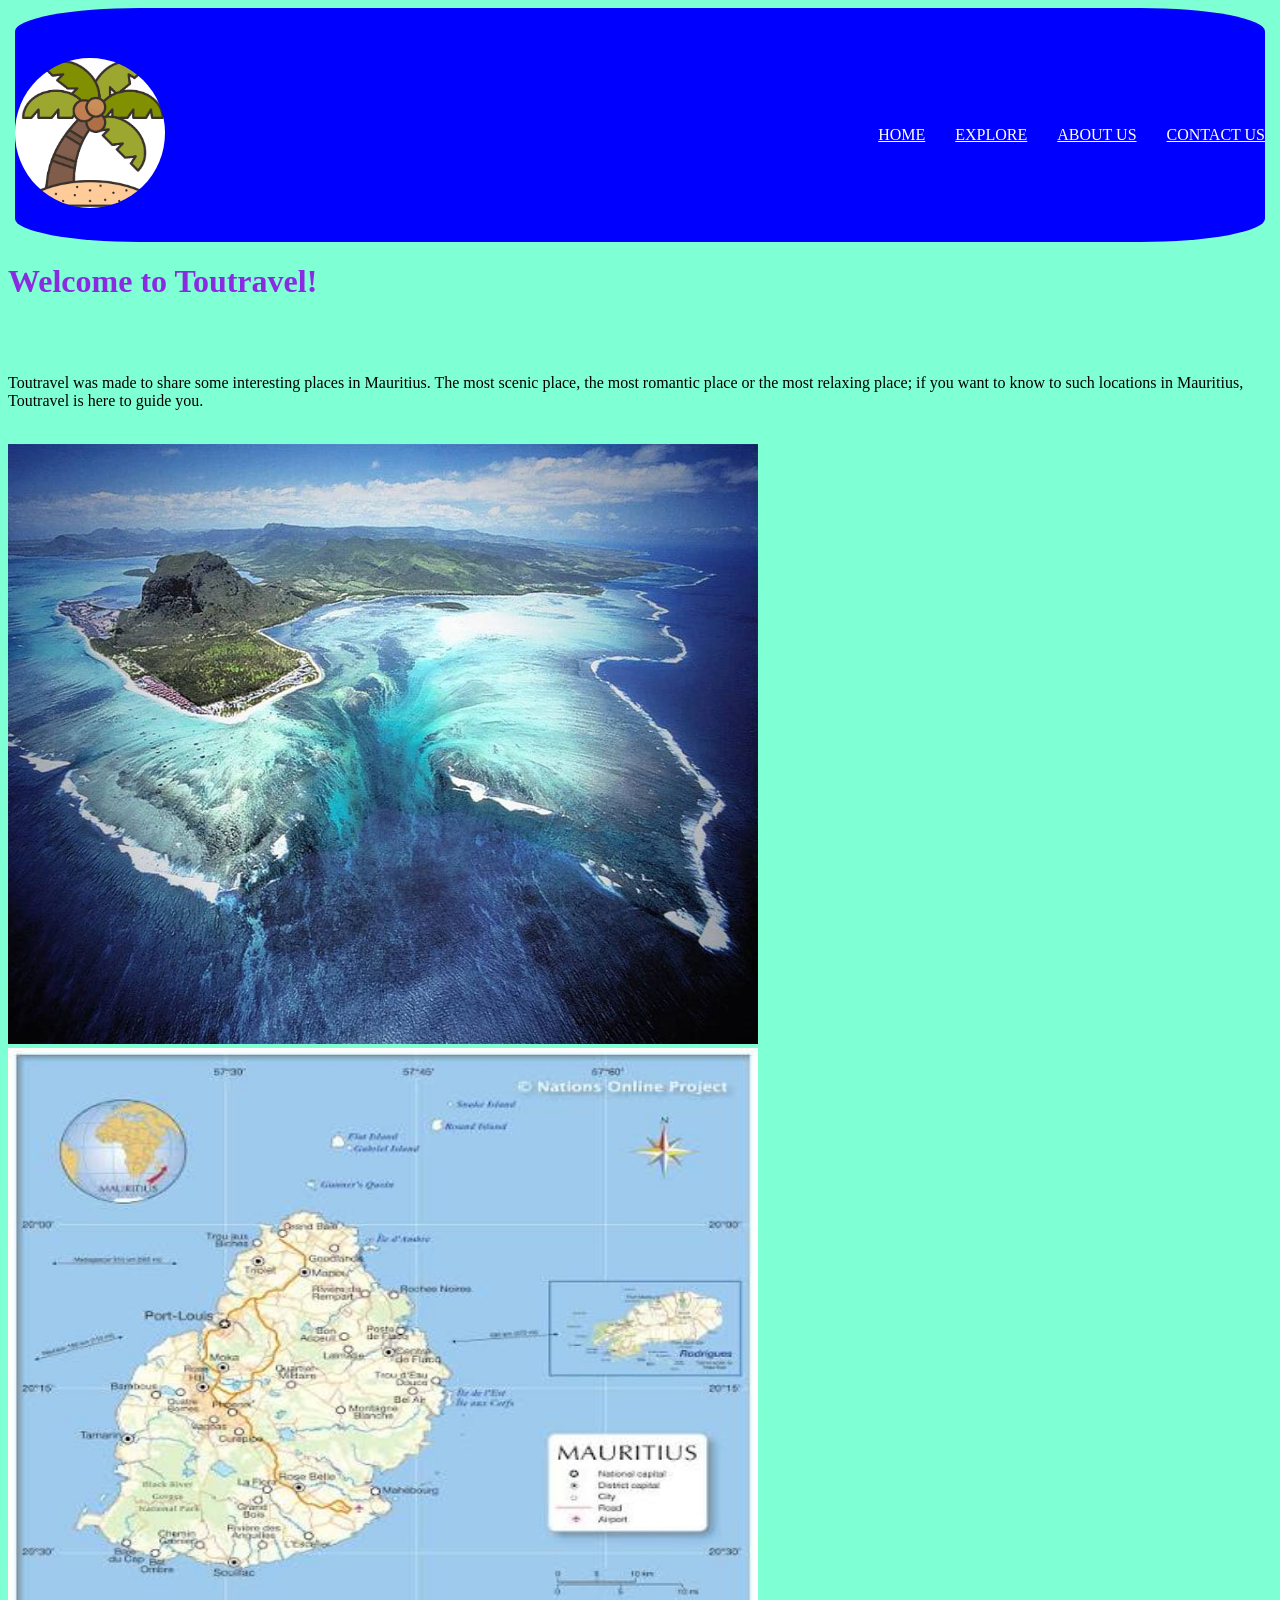
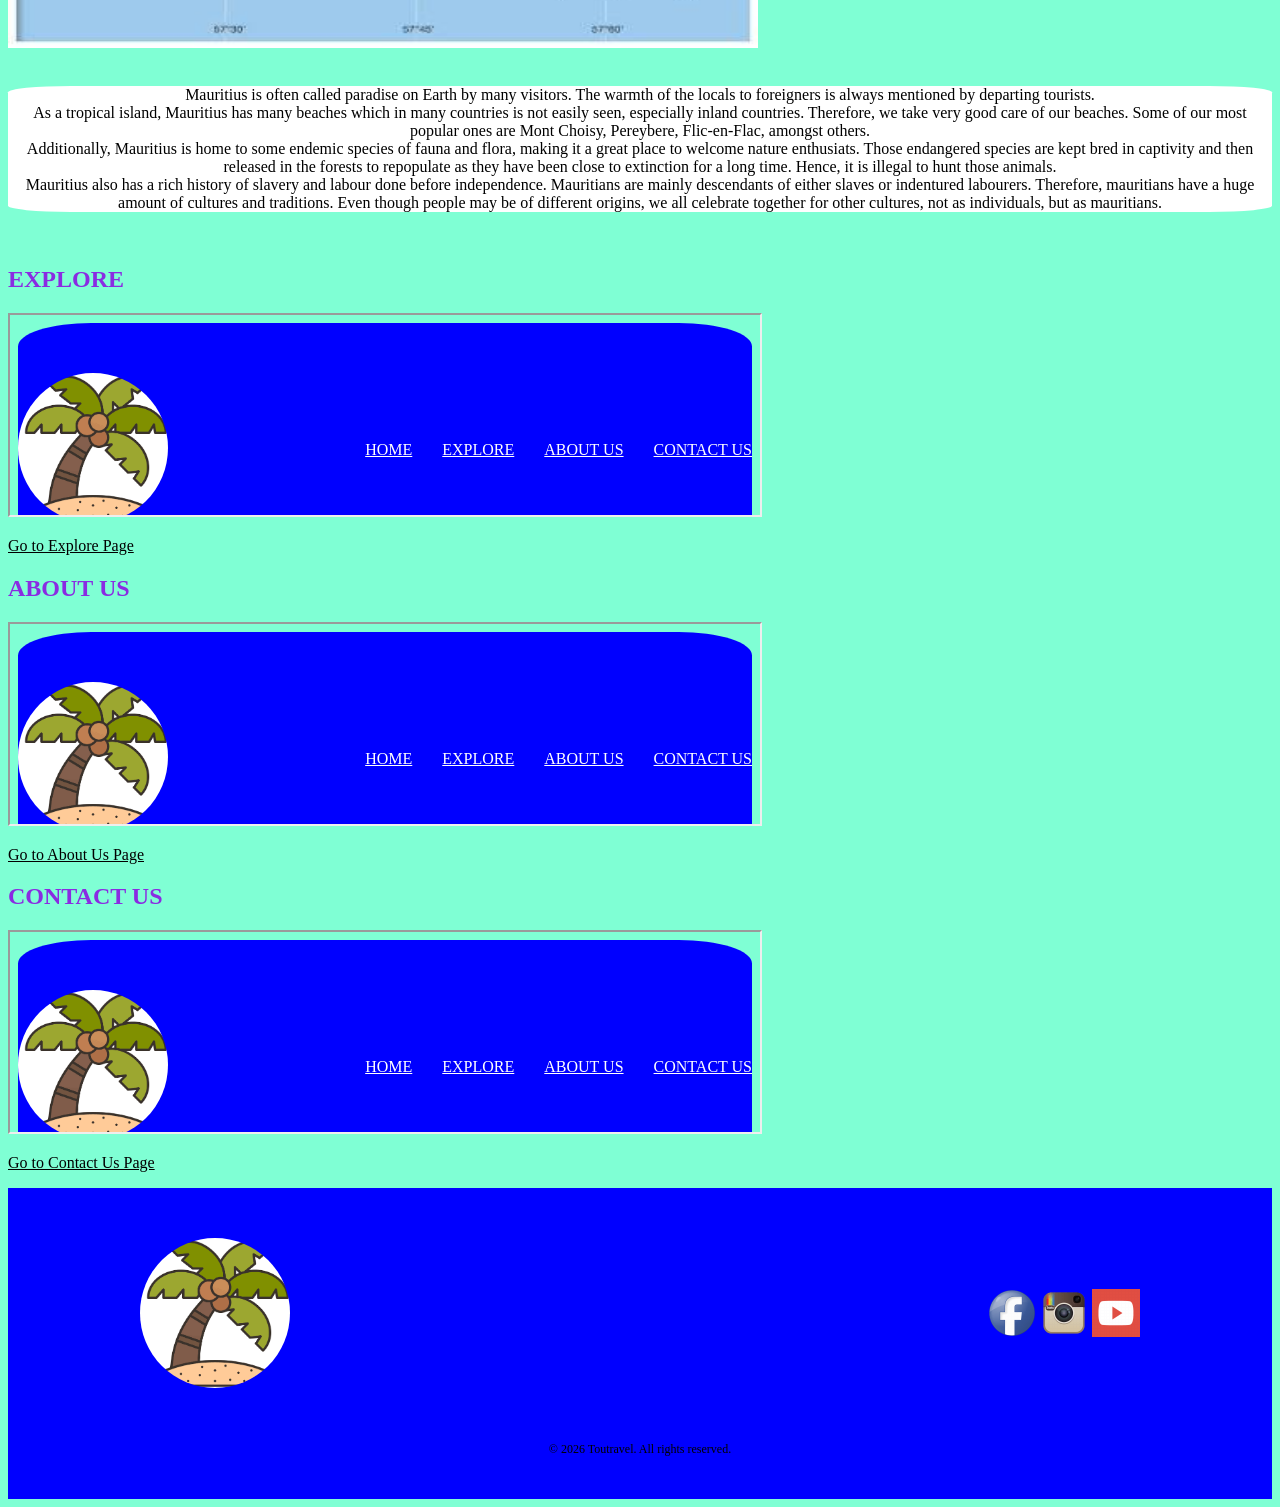
<file: index.html>
<!DOCTYPE html>
    <html lang="en">
        <head>
            <meta charset="UTF-8">
            <meta name="viewport" content="width=device-width, initial-scale=1.0">
            <title>Toutravel</title>
            <link rel="icon" type="image" href="page_Icon_Image.png">
            <link rel="stylesheet" href="styles.css">
        </head>
        <main>
            <header>

                <div class="LOGO">
                    <a href="index.html">
                        <img src="page_Icon_Image.png" alt="Logo">
                    </a>
                </div>
                <nav class="nav-links">
                    <a href="index.html" class="links">HOME</a>
                    <a href="explore.html" class="links">EXPLORE</a>
                    <a href="about.html" class="links">ABOUT US</a>
                    <a href="contact.html" class="links">CONTACT US</a>
                </nav>
            </header>
            <body>
                <h1>Welcome to Toutravel!</h1><br>
                <br>
                <article class="Mauritius">
                    <p>
                        Toutravel was made to share some interesting places in Mauritius.
                        The most scenic place, the most romantic place or the most relaxing place; if you want to know to such locations in Mauritius, Toutravel is here to guide you.
                    </p><br>
                    <img src="mau_pic_1.jpg">
                    <img src="mau_pic_2.jpg"><br>
                    <br>
                    <p class="description">
                        Mauritius is often called paradise on Earth by many visitors. The warmth of the locals to foreigners is always mentioned by departing tourists.<br>
                        As a tropical island, Mauritius has many beaches which in many countries is not easily seen, especially inland countries.
                        Therefore, we take very good care of our beaches. Some of our most popular ones are Mont Choisy, Pereybere, Flic-en-Flac, amongst others.<br>
                        Additionally, Mauritius is home to some endemic species of fauna and flora, making it a great place to welcome nature enthusiats.
                        Those endangered species are kept bred in captivity and then released in the forests to repopulate as they have been close to extinction for a long time.
                        Hence, it is illegal to hunt those animals.<br>
                        Mauritius also has a rich history of slavery and labour done before independence. Mauritians are mainly descendants of either slaves or indentured labourers.
                        Therefore, mauritians have a huge amount of cultures and traditions. Even though people may be of different origins, we all celebrate together for other cultures, not as individuals, but as mauritians.<br>
                    </p><br>

                </article>
                <section class="preview">
                    <h2>EXPLORE</h2>
                    <iframe src="explore.html" width="750" height="200"></iframe>
                    <p><a href="explore.html" target="_blank" class="link">Go to Explore Page</a></p>
                </section>
                <section class="preview" >
                    <h2>ABOUT US</h2>
                    <iframe src="about.html" width="750" height="200"></iframe>
                    <p><a href="about.html" target="_blank" class="link">Go to About Us Page</a></p>
                </section>
                <section class="preview">
                    <h2>CONTACT US</h2>
                    <iframe src="contact.html" width="750" height="200"></iframe>
                    <p><a href="contact.html" target="_blank" class="link">Go to Contact Us Page</a></p>
                </section>
            </body>
            <footer>
                <div class="footer_content">
                    <div class="footer_top">
                        <div class="LOGO">
                            <a href="index.html">
                                <img src="page_Icon_Image.png" alt="Logo">
                            </a>
                        </div>
                        <div class="Icons">
                            <a href="#"><img src="Facebook-icon.png" alt="Facebook"></a>
                            <a href="#"><img src="Instagram-icon.png" alt="Instagram"></a>
                            <a href="#"><img src="Youtube-icon.png" alt="Youtube"></a>
                        </div>
                    </div>
                    <p>© 2026 Toutravel. All rights reserved.</p>
                </div>
            </footer>
        </main>
    </html>
</file>
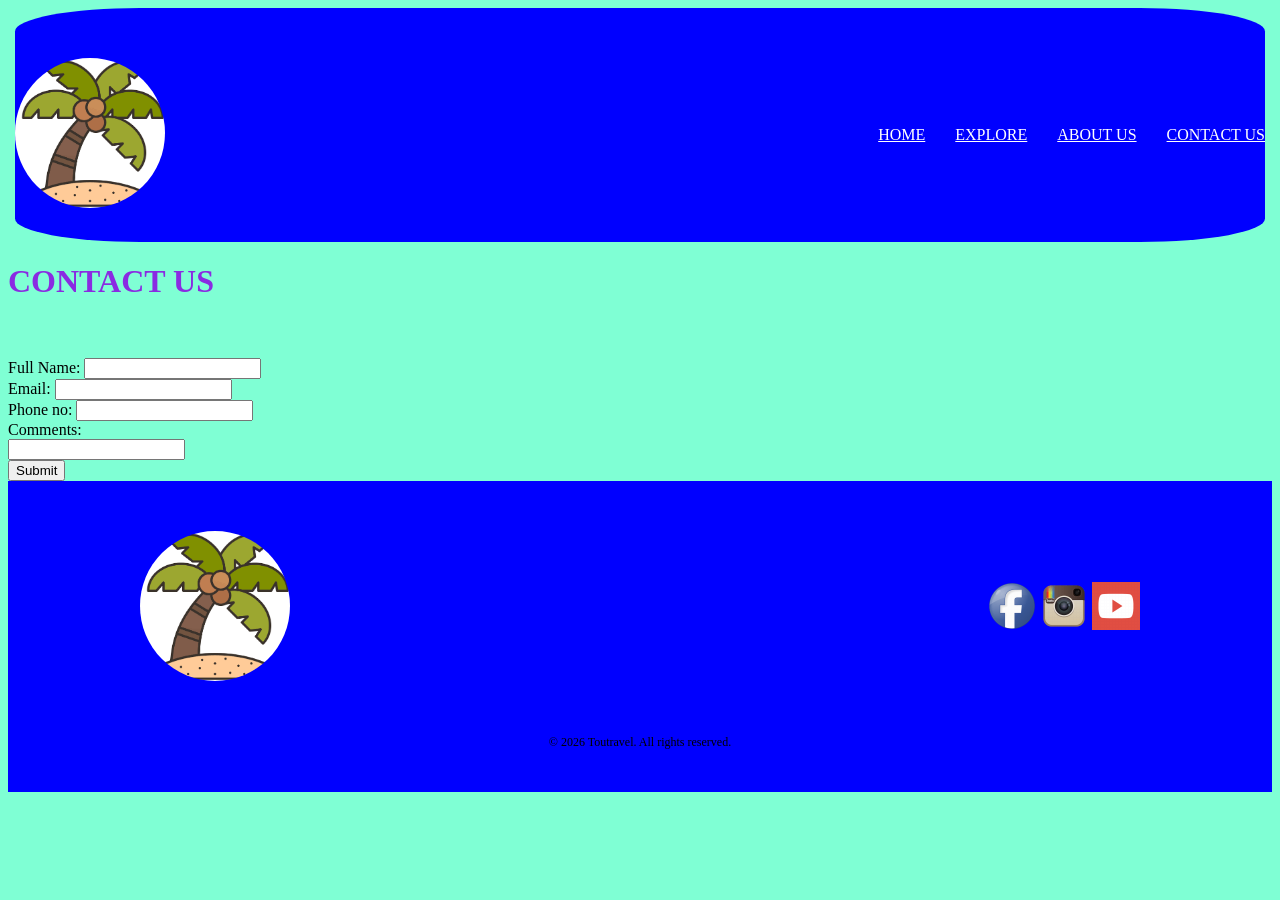
<file: contact.html>
<!DOCTYPE html>
    <html lang="en">
        <head>
            <meta charset="UTF-8">
            <meta name="viewport" content="width=device-width, initial-scale=1.0">
            <title>Toutravel</title>
            <link rel="icon" type="image" href="page_Icon_Image.png">
            <link rel="stylesheet" href="styles.css">
        </head>
        <main>
            <header>
                <div class="LOGO">
                    <a href="index.html">
                        <img src="page_Icon_Image.png" alt="Logo">
                    </a>
                </div>
                <nav class="nav-links">
                    <a href="index.html" class="links">HOME</a>
                    <a href="explore.html" class="links">EXPLORE</a>
                    <a href="about.html" class="links">ABOUT US</a>
                    <a href="contact.html" class="links">CONTACT US</a>
                </nav>
            </header>
            <body>
                <h1>CONTACT US</h1><br>
                <br>
                <form action="" target="" class="Contact_form">
                    <label for="fname">Full Name:</label>
                    <input type="text" id="fname" name="fname"><br>
                    <label for="email">Email:</label>
                    <input type="text" id="email" name="email"><br>
                    <label for="phone">Phone no:</label>
                    <input type="text" id="phone" name="phone"><br>
                    <label for="comment">Comments:</label><br>
                    <input type="text" id="comment" name="comment"><br>
                    <input type="submit" value="Submit">
                </form>
            </body>
            <footer>
                <div class="footer_content">
                    <div class="footer_top">
                        <div class="LOGO">
                            <a href="index.html">
                                <img src="page_Icon_Image.png" alt="Logo">
                            </a>
                        </div>
                        <div class="Icons">
                            <a href="#"><img src="Facebook-icon.png" alt="Facebook"></a>
                            <a href="#"><img src="Instagram-icon.png" alt="Instagram"></a>
                            <a href="#"><img src="Youtube-icon.png" alt="Youtube"></a>
                        </div>
                    </div>
                    <p>© 2026 Toutravel. All rights reserved.</p>
                </div>
            </footer>
        </main>
    </html>
</file>
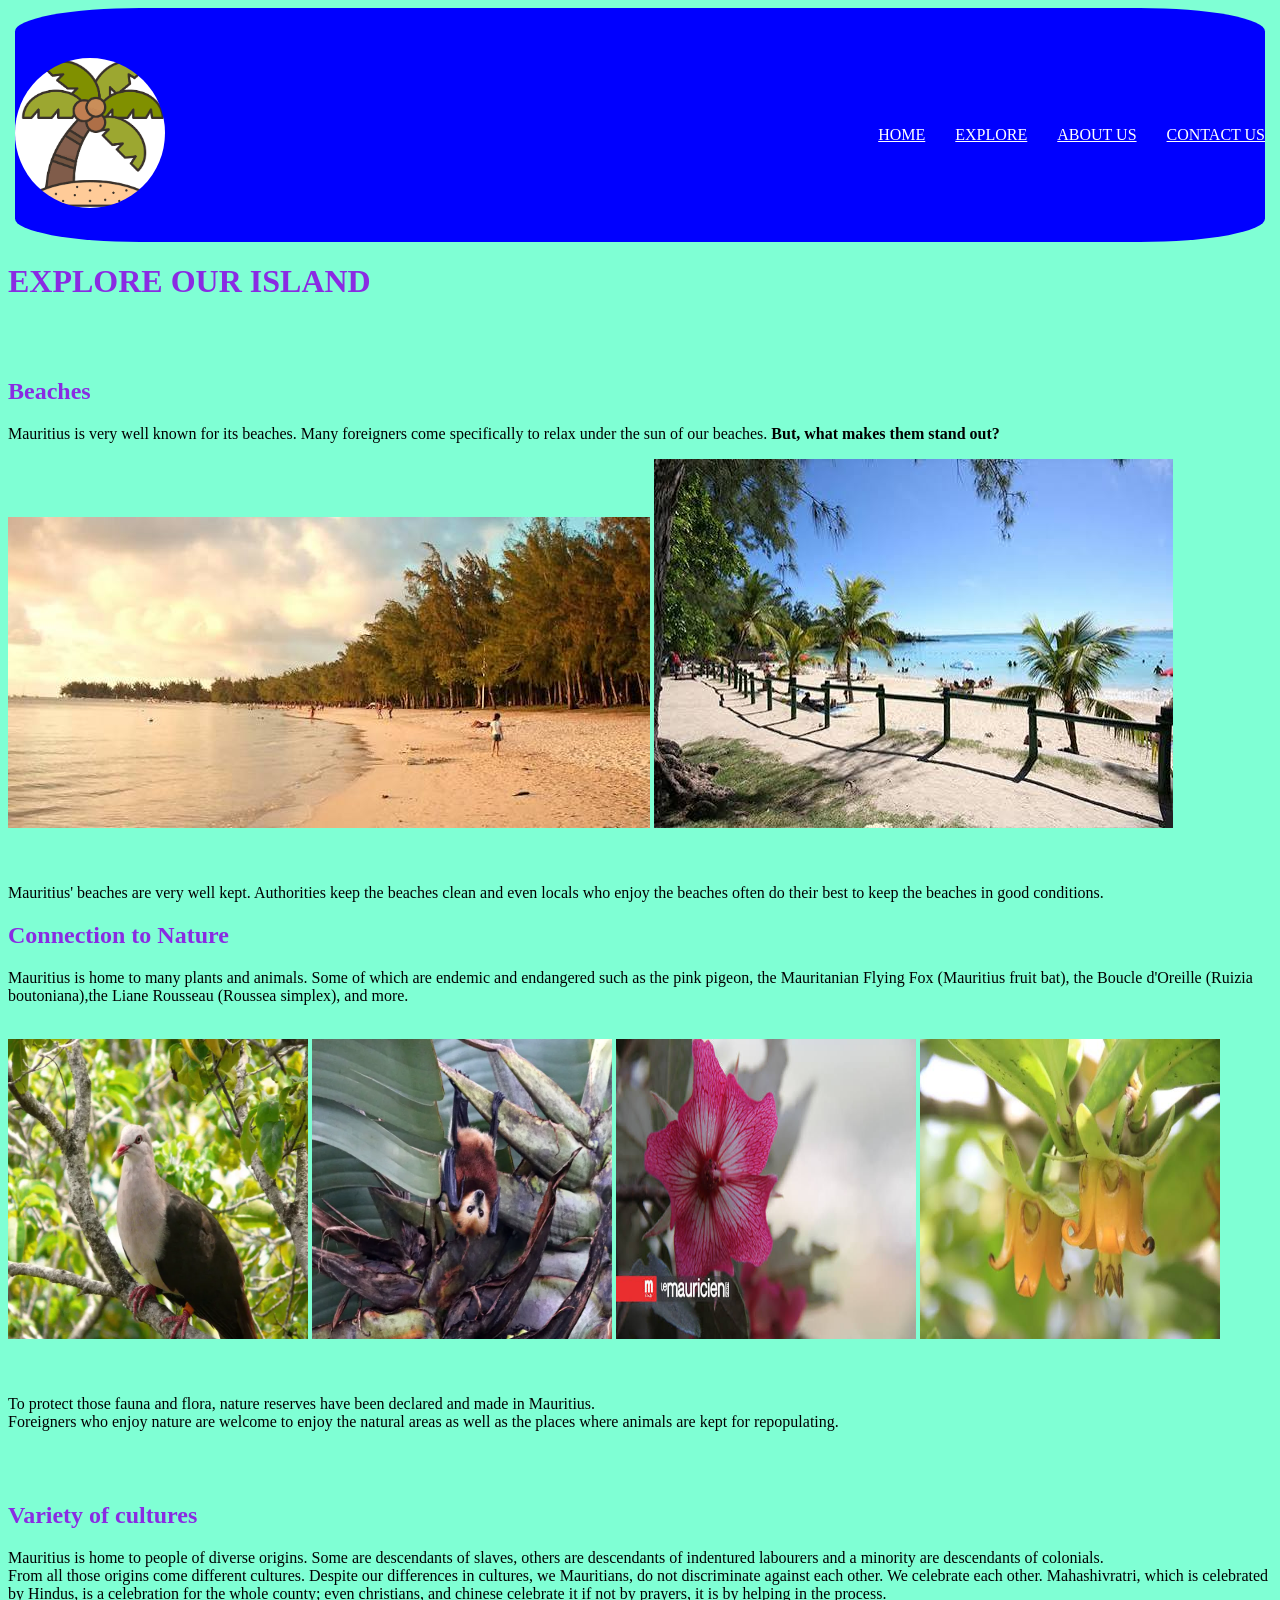
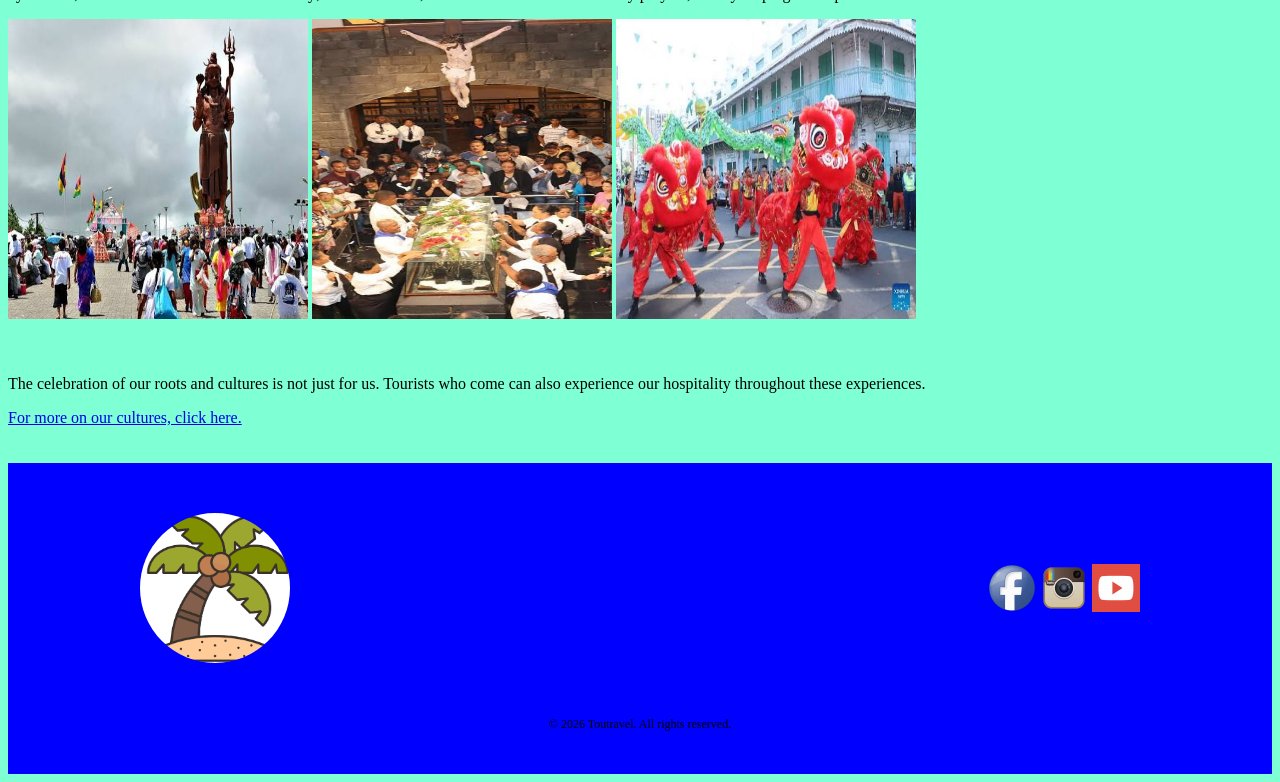
<file: explore.html>
<!DOCTYPE html>
    <html lang="en">
        <head>
            <meta charset="UTF-8">
            <meta name="viewport" content="width=device-width, initial-scale=1.0">
            <title>Toutravel</title>
            <link rel="icon" type="image" href="page_Icon_Image.png">
            <link rel="stylesheet" href="styles.css">
        </head>
        <main>
            <header>
                <div class="LOGO">
                    <a href="index.html">
                        <img src="page_Icon_Image.png" alt="Logo">
                    </a>
                </div>
                <nav class="nav-links">
                    <a href="index.html" class="links">HOME</a>
                    <a href="explore.html" class="links">EXPLORE</a>
                    <a href="about.html" class="links">ABOUT US</a>
                    <a href="contact.html" class="links">CONTACT US</a>
                </nav>
            </header>
            <body>
                <h1>EXPLORE OUR ISLAND</h1><br>
                <br>
                <section class="content">
                    <h2>Beaches</h2>
                    <article>
                        <p>
                            Mauritius is very well known for its beaches. Many foreigners come specifically to relax under the sun of our beaches.
                            <strong>But, what makes them stand out?</strong><br>
                        </p>
                        <div class="beach_img">
                            <img src="mont_choisy_beach.jpg" alt="Mont Choisy Beach">
                            <img src="pereybere_beach.jpg" alt="Pereybere Beach">
                        </div><br>
                        <br>
                        <p>
                            Mauritius' beaches are very well kept.
                            Authorities keep the beaches clean and even locals who enjoy the beaches often do their best to keep the beaches in good conditions.
                        </p>
                    </article>
                </section>
                <section class="content">
                    <h2>Connection to Nature</h2>
                    <article>
                        <p>
                            Mauritius is home to many plants and animals. Some of which are endemic and endangered such as the pink pigeon, the Mauritanian Flying Fox (Mauritius fruit bat), the Boucle d'Oreille (Ruizia boutoniana),the Liane Rousseau (Roussea simplex), and more.
                        </p><br>
                        <div class="fauflo_img">
                            <img src="pink-pigeon.webp" alt="Pink pigeon" class="fauflo">
                            <img src="mauritian-flying-fox.webp" alt="Mauritanian flying fox" class="fauflo">
                            <img src="Ruizia_boutoniana.jpg" alt="Ruizia boutoniana" class="fauflo">
                            <img src="Roussea_simplex.jpg" alt="Roussea simplex" class="fauflo">
                        </div><br>
                        <br>
                        <p>
                            To protect those fauna and flora, nature reserves have been declared and made in Mauritius.<br>
                            Foreigners who enjoy nature are welcome to enjoy the natural areas as well as the places where animals are kept for repopulating.
                        </p><br>
                        <br>
                    </article>
                </section>
                <section class="content">
                    <h2>Variety of cultures</h2>
                    <article>
                        <p>
                            Mauritius is home to people of diverse origins. Some are descendants of slaves, others are descendants of indentured labourers and a minority are descendants of colonials.<br>
                            From all those origins come different cultures. Despite our differences in cultures, we Mauritians, do not discriminate against each other. We celebrate each other.
                            Mahashivratri, which is celebrated by Hindus, is a celebration for the whole county; even christians, and chinese celebrate it if not by prayers, it is by helping in the process.
                        </p>
                        <div class="cultural_img">
                            <img src="Mahashivratri1.jpg" alt="Mahashivratri" class="culimg">
                            <img src="pere_laval1.jpg" alt="Pere Laval" class="culimg">
                            <img src="CNY1.jpg" alt="CNY" class="culimg">
                        </div><br>
                        <br>
                        <p>
                            The celebration of our roots and cultures is not just for us. Tourists who come can also experience our hospitality throughout these experiences.
                        </p>
                        <a href="https://blog.anahitamauritius.com/mauritius/religious-celebrations-in-mauritius/">For more on our cultures, click here.</a><br>
                        <br>
                        <br>
                    </article>
                </section>
            </body>
            <footer>
                <div class="footer_content">
                    <div class="footer_top">
                        <div class="LOGO">
                            <a href="index.html">
                                <img src="page_Icon_Image.png" alt="Logo">
                            </a>
                        </div>
                        <div class="Icons">
                            <a href="#"><img src="Facebook-icon.png" alt="Facebook"></a>
                            <a href="#"><img src="Instagram-icon.png" alt="Instagram"></a>
                            <a href="#"><img src="Youtube-icon.png" alt="Youtube"></a>
                        </div>
                    </div>
                    <p>© 2026 Toutravel. All rights reserved.</p>
                </div>
            </footer>
        </main>
    </html>
</file>
<file: styles.css>
body {
    background-color: aquamarine;
}
header {
    background-color: blue;
    padding: 50px 0 30px;
    max-width: 1250px;
    max-height: 200px;
    margin: 0 auto;
    display: flex;
    align-items: center;
    border-radius: 10%;
}
.nav-links {
    margin-left: auto;
    display: flex;
    gap: 30px;
}
.links {
    color: white;
}
.links:hover{
    color: black;
}
.link {
    color: black;
}
.link:hover {
    color: blue;
}
footer {
    background-color: blue;
    padding: 50px 0 30px;
}
.footer_content {
    max-width: 1000px;
    margin: 0 auto;
}

.footer_top {
    display: flex;
    justify-content: space-between;
    align-items: center;
}

.LOGO img {
    width: 150px;
    height: auto;
    border-radius: 50%;
}

.icons {
    display: flex;
    align-items: center;
    gap: 20px;
}

.icons img {
    width: 30px;
    height: 30px;
    border-radius: 50%;
}

.footer_content p {
    font-size: 12px;
    text-align: center;
    margin-top: 50px;
}
h1, h2 {
    color: blueviolet;
}
.Mauritius img {
    width: 750px;
    height: 600px;
}
.description {
    color: black;
    background-color: white;
    text-align: center;
    border-radius: 5%;
}
.fauflo {
    width: 300px;
    height: 300px;
}
.culimg {
    width: 300px;
    height: 300px;
}
form {
   border-radius: 300px;
   border-color: black;
}
</file>
